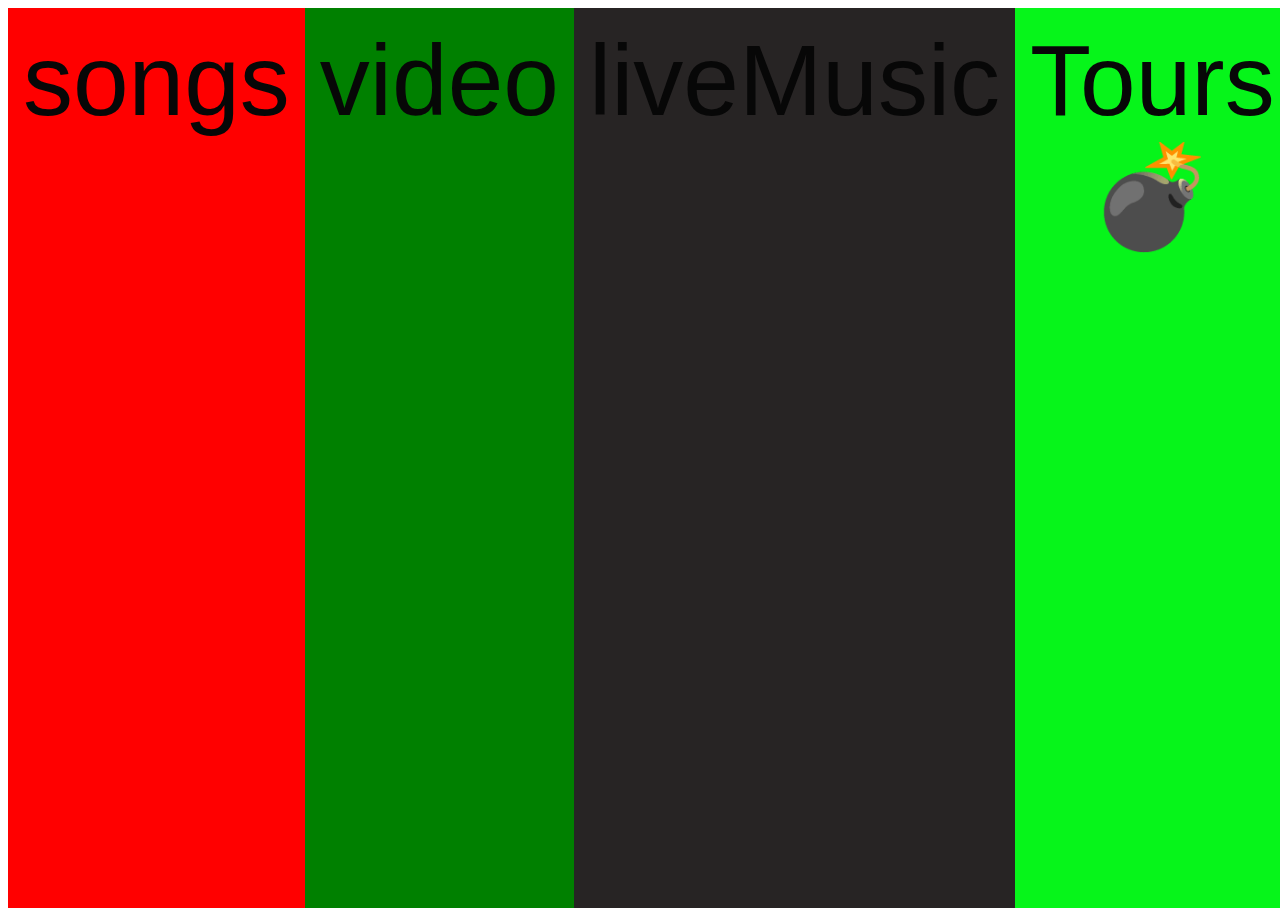
<file: aboutme.html>
<!DOCTYPE html>
<html lang="en">
<head>
    <meta charset="UTF-8">
    <link rel="stylesheet" href="finished.css">
    <title>5 - Flexbox</title>    
</head>
<body>
    <div class="container">
        <div class="box box1">songs </div>
        <div class="box box2">video</div>
        <div class="box box3">liveMusic</div>
        <div class="box box4">Tours💣</div>
        <div class="box box5">shows</div>
        <div class="box box6">photos</div>
    </div>
</body>
</html>
</file>
<file: finished.css>
@import url('https://fonts.googleapis.com/css?family=Roboto+Mono:400,500');

h1 {
 font-family: 'Roboto Mono', monospace;
}
* {
    box-sizing: border-box;
}
.box {
    color:rgb(7, 7, 7);
    font-size: 100px;
    font-family: 'Montserrat Alternates', sans-serif;
    text-align: center;
    padding:15px;
    width: 100%;
    display: block;
}
  .box1 { background:red;}
  .box1 {
      flex: 1;
  }
  .box2 { background:green;}
  .box2 {
      flex: 6;
  }
  .box3 { background:rgb(39, 36, 36)}
  .box4 { background:#06f51a;}
  .box5 { background:#f1c40f;}
  .box6 { background-color: rgb(46, 11, 245);}
.container {
    display: flex;
    min-height: 100vh;
    flex-direction: row;
    flex-wrap: nowrap;
}

.navbar-default > .container {
    display: flex;
    align-items: center;
    justify-content: space-between;
  }
</file>
